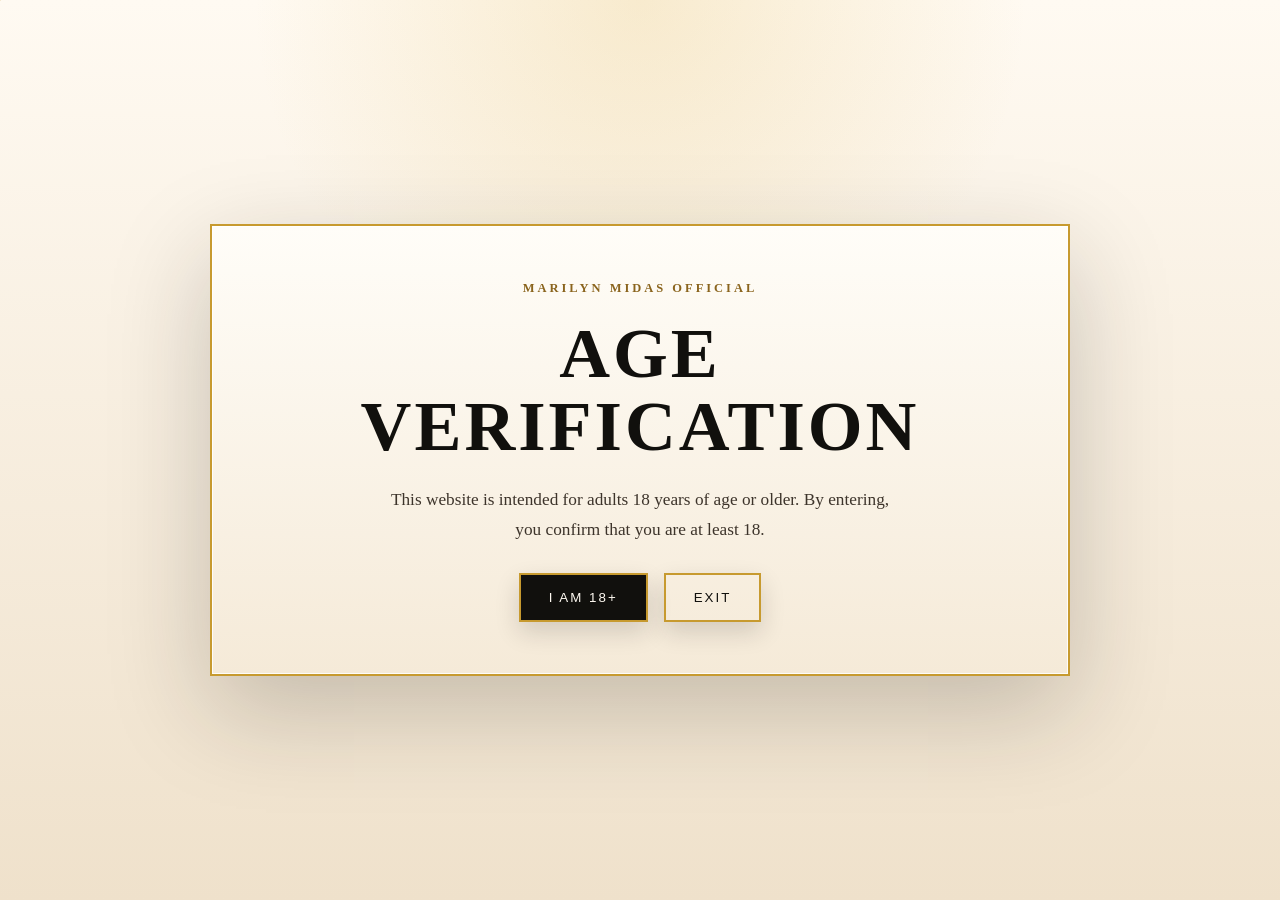
<file: index.html>
<!DOCTYPE html>
<html lang="en">
<head>
  <meta charset="UTF-8" />
  <meta name="viewport" content="width=device-width, initial-scale=1.0"/>
  <title>Age Verification | Marilyn Midas</title>
  <link rel="stylesheet" href="styles.css?v=20"/>
</head>

<body class="age-page">

  <main class="age-gate">
    <div class="age-box">
      <p class="eyebrow">Marilyn Midas Official</p>
      <h1 class="age-title">
  <span>Age</span>
  <span>Verification</span>
</h1>

      <p>
        This website is intended for adults 18 years of age or older.
        By entering, you confirm that you are at least 18.
      </p>

      <div class="age-buttons">
        <button onclick="enterSite()">I Am 18+</button>
        <button onclick="leaveSite()" class="secondary-btn">Exit</button>
      </div>
    </div>
  </main>

  <script>
    function enterSite() {
      localStorage.setItem("marilynMidasAgeVerified", "true");
      window.location.href = "home.html";
    }

    function leaveSite() {
      window.location.href = "https://www.google.com";
    }
  </script>

</body>
</html>
</file>
<file: styles.css>
* {
  box-sizing: border-box;
}

body {
  margin: 0;
  font-family: Georgia, "Times New Roman", serif;
  background:
    radial-gradient(circle at top left, rgba(193, 166, 97, 0.18), transparent 28%),
    linear-gradient(180deg, #f4efe6 0%, #ebe1d2 42%, #17362a 100%);
  color: #1e241f;
}

a {
  text-decoration: none;
  color: inherit;
}

/* NAV */

.nav {
  position: sticky;
  top: 0;
  z-index: 10;
  background: rgba(244, 239, 230, 0.9);
  backdrop-filter: blur(10px);
  border-bottom: 1px solid rgba(122, 94, 42, 0.2);
  padding: 22px 7%;
  display: flex;
  justify-content: space-between;
  align-items: center;
}

.logo {
  color: #17362a;
  text-transform: uppercase;
  letter-spacing: 3px;
  font-size: 0.95rem;
}

.nav-links {
  display: flex;
  gap: 26px;
  color: #6f5a2a;
  text-transform: uppercase;
  letter-spacing: 2px;
  font-size: 0.75rem;
}

/* HERO */

.hero {
  min-height: 92vh;
  padding: 80px 7%;
  display: flex;
  align-items: center;
  justify-content: center;
  text-align: center;
  background:
    linear-gradient(rgba(244,239,230,0.82), rgba(244,239,230,0.92)),
    repeating-linear-gradient(
      90deg,
      rgba(122,94,42,0.08) 0px,
      rgba(122,94,42,0.08) 1px,
      transparent 1px,
      transparent 110px
    );
}

.hero-inner {
  max-width: 1100px;
}

.eyebrow {
  color: #9b7a31;
  text-transform: uppercase;
  letter-spacing: 4px;
  font-size: 0.78rem;
  margin-bottom: 18px;
}

h1 {
  margin: 0;
  font-size: clamp(4rem, 11vw, 9.5rem);
  line-height: 0.88;
  color: #17362a;
  text-transform: uppercase;
  letter-spacing: 6px;
}

.subtitle {
  color: #6d5a2e;
  text-transform: uppercase;
  letter-spacing: 3px;
  margin-top: 20px;
}

.hero-frame {
  margin: 45px auto 0;
  width: min(430px, 88vw);
  padding: 12px;
  border: 1px solid rgba(155, 122, 49, 0.45);
  border-radius: 230px 230px 22px 22px;
  background:
    linear-gradient(145deg, rgba(255,255,255,0.65), rgba(193,166,97,0.2));
  box-shadow: 0 35px 90px rgba(23, 54, 42, 0.22);
}

.placeholder {
  height: 560px;
  border-radius: 220px 220px 16px 16px;
  background:
    linear-gradient(160deg, #17362a, #385b49 45%, #c1a661);
  display: flex;
  align-items: center;
  justify-content: center;
  color: #f4efe6;
  letter-spacing: 2px;
  text-transform: uppercase;
  font-size: 0.78rem;
}

/* SECTIONS */

.section {
  padding: 90px 7%;
}

.split {
  display: grid;
  grid-template-columns: 1fr 1fr;
  gap: 60px;
  align-items: center;
  background: #fffaf1;
}

h2 {
  margin: 0 0 20px;
  font-size: clamp(2.3rem, 5vw, 4.8rem);
  line-height: 1;
  color: #17362a;
}

p {
  font-size: 1.08rem;
  line-height: 1.75;
  color: #514638;
}

/* CARDS */

.cards {
  padding: 90px 7%;
  display: grid;
  grid-template-columns: repeat(3, 1fr);
  gap: 22px;
  background: #17362a;
}

.card {
  padding: 42px 30px;
  background:
    linear-gradient(180deg, rgba(255,250,241,0.97), rgba(235,225,210,0.95));
  border: 1px solid rgba(193, 166, 97, 0.55);
  box-shadow: 0 20px 55px rgba(0,0,0,0.18);
}

.card h3 {
  margin: 0 0 14px;
  color: #9b7a31;
  font-size: 1.7rem;
}

.card p {
  color: #4d463b;
}

/* CENTER CTA */

.center {
  text-align: center;
  background:
    radial-gradient(circle at center, rgba(193,166,97,0.25), transparent 42%),
    #f4efe6;
}

.center p {
  max-width: 720px;
  margin-left: auto;
  margin-right: auto;
}

.button {
  display: inline-block;
  margin-top: 24px;
  padding: 16px 34px;
  background: #17362a;
  color: #f4efe6;
  border: 1px solid #c1a661;
  text-transform: uppercase;
  letter-spacing: 2.5px;
  font-size: 0.78rem;
}

.button:hover {
  background: #c1a661;
  color: #17362a;
}

/* CONNECT */

.connect {
  text-align: center;
  padding: 85px 7%;
  background: #fffaf1;
  border-top: 1px solid rgba(155,122,49,0.25);
}

.links {
  margin-top: 30px;
  display: flex;
  justify-content: center;
  gap: 18px;
  flex-wrap: wrap;
}

.links a {
  padding: 14px 28px;
  border: 1px solid #c1a661;
  color: #17362a;
  text-transform: uppercase;
  letter-spacing: 2px;
  font-size: 0.78rem;
}

.links a:hover {
  background: #17362a;
  color: #f4efe6;
}

footer {
  background: #17362a;
  text-align: center;
  padding: 35px 20px;
}

footer p {
  color: #ebe1d2;
  font-size: 0.9rem;
}

/* MOBILE */

@media (max-width: 850px) {
  .nav {
    flex-direction: column;
    gap: 14px;
  }

  .split,
  .cards {
    grid-template-columns: 1fr;
  }

  .placeholder {
    height: 460px;
  }
}
.hidden {
  display: none;
}

.age-gate {
  min-height: 100vh;
  background:
    radial-gradient(circle at top, rgba(193,166,97,0.22), transparent 35%),
    linear-gradient(180deg, #17362a 0%, #0d1f18 100%);
  display: flex;
  align-items: center;
  justify-content: center;
  padding: 24px;
  overflow: hidden;
}

.age-box {
  max-width: 760px;
  width: 92%;
  background: rgba(255, 250, 241, 0.96);
  border: 1px solid rgba(193, 166, 97, 0.7);
  padding: 52px 36px;
  text-align: center;
  box-shadow: 0 30px 90px rgba(0,0,0,0.35);
  overflow: visible;
}

.age-box h1 {
  font-size: clamp(3rem, 9vw, 6.5rem);
  line-height: 0.92;
  letter-spacing: 4px;
  max-width: 100%;
  overflow-wrap: break-word;
  word-break: normal;
  margin: 18px auto 24px;
}

.age-box p {
  max-width: 560px;
}

.age-buttons {
  display: flex;
  justify-content: center;
  gap: 16px;
  margin-top: 28px;
  flex-wrap: wrap;
}

.age-buttons button {
  padding: 15px 28px;
  border: 1px solid #c1a661;
  background: #17362a;
  color: #f4efe6;
  text-transform: uppercase;
  letter-spacing: 2px;
  cursor: pointer;
}

.age-buttons .secondary-btn {
  background: transparent;
  color: #17362a;
}

.hero-photo {
  width: 100%;
  height: 560px;
  object-fit: cover;
  object-position: center;
  border-radius: 220px 220px 16px 16px;
  display: block;
}

.about-image-wrap {
  padding: 12px;
  border: 1px solid rgba(155, 122, 49, 0.45);
  background: rgba(255, 250, 241, 0.7);
  box-shadow: 0 30px 80px rgba(23, 54, 42, 0.2);
}

.about-photo {
  width: 100%;
  height: 620px;
  object-fit: cover;
  object-position: center top;
  display: block;
}

.wide-gallery {
  margin-top: 35px;
  padding: 12px;
  border: 1px solid rgba(155, 122, 49, 0.45);
  background: rgba(255, 250, 241, 0.7);
}

.wide-gallery img {
  width: 100%;
  height: 620px;
  object-fit: cover;
  object-position: center;
  display: block;
}
.age-title {
  display: flex;
  flex-direction: column;
  align-items: center;
  gap: 6px;
}

.age-title span {
  display: block;
  white-space: nowrap;
}

.age-box h1.age-title {
  font-size: clamp(3.2rem, 7vw, 6.2rem);
  line-height: 0.9;
  letter-spacing: 4px;
  margin: 22px auto 28px;
  text-align: center;
  max-width: 100%;
  color: #07382f;
  text-shadow: none;
}

.age-title span {
  display: block;
  white-space: nowrap;
}

.age-box {
  overflow: hidden;
}

/* FULL CENTER FIX FOR AGE GATE */

.age-box {
  display: flex;
  flex-direction: column;
  align-items: center;
  justify-content: center;
  text-align: center;
}

/* Top label */
.age-box p:first-of-type {
  text-align: center;
  width: 100%;
  letter-spacing: 3px;
}

/* Title fix */
.age-box h1.age-title {
  display: flex;
  flex-direction: column;
  align-items: center;

  font-size: clamp(2.8rem, 5.5vw, 5rem); /* smaller max size */
  line-height: 0.95;
  letter-spacing: 3px;

  margin: 20px auto 25px;
  text-align: center;
  width: 100%;
}

/* THIS IS THE KEY FIX */
.age-title span {
  display: block;
  white-space: nowrap;
  max-width: 100%;
}

/* Make the box slightly wider so it breathes */
.age-box {
  max-width: 860px; /* was smaller before */
}

/* Force clean line breaks */
.age-title span {
  display: block;
  white-space: nowrap;
  text-align: center;
}

/* Paragraph under title */
.age-box p {
  text-align: center;
  max-width: 520px;
  margin: 0 auto;
}
.gallery-hero {
  padding: 95px 7% 55px;
  text-align: center;
  background:
    radial-gradient(circle at top, rgba(193,166,97,0.18), transparent 35%),
    #f4efe6;
}

.gallery-hero h1 {
  font-size: clamp(4rem, 11vw, 9rem);
  line-height: 0.9;
  color: #17362a;
  text-transform: uppercase;
  letter-spacing: 6px;
}

.full-gallery {
  padding: 70px 7% 100px;
  background: #fffaf1;
}

.gallery-masonry {
  columns: 3 280px;
  column-gap: 22px;
}

.gallery-masonry img {
  width: 100%;
  margin-bottom: 22px;
  break-inside: avoid;
  border: 1px solid rgba(155, 122, 49, 0.45);
  box-shadow: 0 24px 70px rgba(23, 54, 42, 0.16);
  display: block;
}

.gallery-masonry img:hover {
  transform: scale(1.015);
  transition: 0.3s ease;
}

.gallery-masonry img {
  cursor: pointer;
}

.lightbox {
  display: none;
  position: fixed;
  z-index: 9999;
  inset: 0;
  background: rgba(6, 18, 13, 0.92);
  align-items: center;
  justify-content: center;
  padding: 24px;
}

.lightbox img {
  max-width: 92vw;
  max-height: 88vh;
  object-fit: contain;
  border: 1px solid rgba(193, 166, 97, 0.7);
  box-shadow: 0 30px 90px rgba(0,0,0,0.55);
}

.lightbox-close {
  position: fixed;
  top: 22px;
  right: 34px;
  color: #f4efe6;
  font-size: 44px;
  cursor: pointer;
  z-index: 10000;
}

/* HOMEPAGE EXPERIENCE OFFERING CARDS */

.experience {
  padding: 95px 7%;
  background: #17362a;
  text-align: center;
}

.experience h2 {
  color: #f4efe6;
  max-width: 1100px;
  margin: 0 auto 50px;
}

.experience-grid {
  display: grid;
  grid-template-columns: repeat(4, 1fr);
  gap: 22px;
  max-width: 1250px;
  margin: 0 auto;
}

.experience-card {
  display: flex;
  flex-direction: column;
  justify-content: space-between;
  min-height: 330px;
  padding: 34px 28px;
  background: linear-gradient(180deg, #fffaf1, #ebe1d2);
  border: 1px solid rgba(193, 166, 97, 0.7);
  color: #17362a;
  text-decoration: none;
  box-shadow: 0 24px 70px rgba(0,0,0,0.22);
  transition: 0.3s ease;
}

.experience-card:hover {
  transform: translateY(-8px);
  box-shadow: 0 34px 90px rgba(0,0,0,0.32);
  background: #fffaf1;
}

.experience-card h3 {
  color: #17362a;
  font-size: 1.55rem;
  margin: 0 0 18px;
}

.experience-card p {
  color: #4d463b;
  font-size: 0.98rem;
  line-height: 1.6;
}

.experience-card span {
  display: inline-block;
  margin-top: 24px;
  color: #9b7a31;
  text-transform: uppercase;
  letter-spacing: 2px;
  font-size: 0.85rem;
  font-weight: bold;
}

@media (max-width: 1050px) {
  .experience-grid {
    grid-template-columns: repeat(2, 1fr);
  }
}

@media (max-width: 650px) {
  .experience-grid {
    grid-template-columns: 1fr;
  }

  .experience-card {
    min-height: auto;
  }
}

.related-experiences {
  padding: 75px 7%;
  background: #17362a;
  text-align: center;
}

.related-experiences h2 {
  color: #f4efe6;
  margin-bottom: 32px;
}

.related-grid {
  display: grid;
  grid-template-columns: repeat(4, 1fr);
  gap: 18px;
  max-width: 1100px;
  margin: 0 auto;
}

.related-grid a {
  padding: 22px;
  border: 1px solid rgba(193,166,97,0.65);
  color: #f4efe6;
  text-transform: uppercase;
  letter-spacing: 2px;
  font-size: 0.8rem;
  background: rgba(255,250,241,0.05);
}

.related-grid a:hover {
  background: #c1a661;
  color: #17362a;
}

@media (max-width: 850px) {
  .related-grid {
    grid-template-columns: 1fr;
  }
}
/* WHITE MARBLE / GOLD TRIM / RED ACCENT THEME OVERRIDE */

body {
  background:
    radial-gradient(circle at top left, rgba(212, 175, 55, 0.12), transparent 28%),
    linear-gradient(180deg, #fffdf8 0%, #f7f1e8 45%, #fffaf1 100%);
  color: #1f1b16;
}

/* NAV */

.nav {
  background: rgba(255, 253, 248, 0.94);
  border-bottom: 1px solid rgba(196, 155, 68, 0.35);
}

.logo {
  color: #1f1b16;
}

.nav-links {
  color: #8b6f2f;
}

.nav-links a:hover {
  color: #b11226;
}

/* HERO */

.hero,
.gallery-hero,
.experience-detail {
  background:
    linear-gradient(rgba(255, 253, 248, 0.88), rgba(255, 253, 248, 0.94)),
    repeating-linear-gradient(
      135deg,
      rgba(196, 155, 68, 0.08) 0px,
      rgba(196, 155, 68, 0.08) 1px,
      transparent 1px,
      transparent 120px
    ),
    #fffdf8;
}

h1,
.hero h1,
.gallery-hero h1,
.experience-detail h1 {
  color: #1f1b16;
  text-shadow: none;
}

h2 {
  color: #1f1b16;
}

.eyebrow,
.rate,
.experience-card span {
  color: #b8892f;
}

.subtitle {
  color: #b11226;
}

/* IMAGE FRAMES */

.hero-frame,
.about-image-wrap,
.wide-gallery {
  border: 1px solid rgba(196, 155, 68, 0.6);
  background: linear-gradient(145deg, #ffffff, #f7f1e8);
  box-shadow: 0 28px 80px rgba(75, 55, 25, 0.16);
}

.hero-photo,
.about-photo,
.wide-gallery img,
.gallery-masonry img {
  border: 1px solid rgba(196, 155, 68, 0.5);
}

/* SECTIONS */

.split,
.center,
.connect,
.full-gallery,
.gallery-section {
  background: #fffdf8;
}

p {
  color: #4a4035;
}

/* EXPERIENCE CARDS */

.experience,
.cards,
.related-experiences {
  background:
    linear-gradient(180deg, #fffdf8 0%, #f4eadb 100%);
}

.experience h2,
.related-experiences h2 {
  color: #1f1b16;
}

.experience-card,
.card {
  background: linear-gradient(180deg, #ffffff, #f8efe3);
  border: 1px solid rgba(196, 155, 68, 0.62);
  color: #1f1b16;
  box-shadow: 0 24px 70px rgba(75, 55, 25, 0.16);
}

.experience-card:hover,
.card:hover {
  background: #fffaf1;
  border-color: #b11226;
}

.experience-card h3,
.card h3,
.policy-box h3,
.booking-policy h3 {
  color: #1f1b16;
}

.experience-card p,
.card p {
  color: #4a4035;
}

/* BUTTONS */

.button,
.links a,
.age-buttons button {
  background: #1f1b16;
  color: #fffdf8;
  border: 1px solid #c49b44;
}

.button:hover,
.links a:hover,
.age-buttons button:hover {
  background: #b11226;
  color: #fffdf8;
  border-color: #b11226;
}

/* RELATED LINKS */

.related-grid a {
  background: #ffffff;
  color: #1f1b16;
  border: 1px solid rgba(196, 155, 68, 0.65);
}

.related-grid a:hover {
  background: #b11226;
  color: #fffdf8;
}

/* POLICY BOXES */

.policy-box,
.booking-policy {
  background: #ffffff;
  border: 1px solid rgba(196, 155, 68, 0.55);
}

/* GALLERY LIGHTBOX */

.lightbox {
  background: rgba(31, 27, 22, 0.92);
}

/* AGE GATE */

.age-page,
.age-gate {
  background:
    radial-gradient(circle at top, rgba(196, 155, 68, 0.22), transparent 35%),
    linear-gradient(180deg, #fffdf8 0%, #f4eadb 100%);
}

.age-box {
  background: rgba(255, 253, 248, 0.96);
  border: 1px solid rgba(196, 155, 68, 0.75);
  box-shadow: 0 30px 90px rgba(75, 55, 25, 0.22);
}

.age-box h1,
.age-box h1.age-title {
  color: #1f1b16;
}

.age-buttons .secondary-btn {
  background: transparent;
  color: #1f1b16;
}

/* FOOTER */

footer {
  background: #1f1b16;
  border-top: 1px solid rgba(196, 155, 68, 0.45);
}

footer p {
  color: #f7f1e8;
}
/* LUXURY WHITE MARBLE / SHARP GOLD / RED ACCENT THEME */

:root {
  --marble-white: #fffaf2;
  --marble-cream: #f3eadb;
  --marble-shadow: #ded2bd;
  --ink: #11100d;
  --charcoal: #211b16;
  --gold: #c79a2f;
  --gold-bright: #e3bd63;
  --gold-dark: #8a641d;
  --red: #b00020;
  --red-dark: #6f0014;
}

/* GLOBAL */

body {
  background:
    linear-gradient(125deg, rgba(199,154,47,0.12) 0 1px, transparent 1px 120px),
    linear-gradient(35deg, rgba(199,154,47,0.08) 0 1px, transparent 1px 160px),
    radial-gradient(circle at 20% 10%, rgba(255,255,255,0.95), transparent 28%),
    linear-gradient(180deg, var(--marble-white), var(--marble-cream));
  color: var(--ink);
}

/* NAV */

.nav {
  background: rgba(255, 250, 242, 0.96);
  border-bottom: 2px solid var(--gold);
  box-shadow: 0 10px 35px rgba(33,27,22,0.08);
}

.logo {
  color: var(--ink);
  font-weight: bold;
}

.nav-links {
  color: var(--gold-dark);
}

.nav-links a:hover {
  color: var(--red);
}

/* HERO + MAJOR HEADERS */

.hero,
.gallery-hero,
.experience-detail {
  background:
    linear-gradient(rgba(255,250,242,0.88), rgba(255,250,242,0.94)),
    linear-gradient(130deg, transparent 0 18%, rgba(199,154,47,0.18) 18.2%, transparent 18.8% 100%),
    linear-gradient(35deg, transparent 0 58%, rgba(199,154,47,0.14) 58.2%, transparent 58.8% 100%),
    var(--marble-white);
  border-bottom: 2px solid rgba(199,154,47,0.45);
}

h1,
.hero h1,
.gallery-hero h1,
.experience-detail h1 {
  color: var(--ink);
  text-shadow:
    1px 1px 0 rgba(227,189,99,0.35),
    0 18px 45px rgba(33,27,22,0.12);
}

h2 {
  color: var(--ink);
}

.eyebrow,
.rate,
.experience-card span {
  color: var(--gold-dark);
  font-weight: bold;
}

.subtitle {
  color: var(--red);
  font-weight: bold;
}

/* IMAGE FRAMES */

.hero-frame,
.about-image-wrap,
.wide-gallery {
  background:
    linear-gradient(145deg, #ffffff, var(--marble-cream));
  border: 2px solid var(--gold);
  box-shadow:
    0 30px 90px rgba(33,27,22,0.18),
    inset 0 0 0 1px rgba(255,255,255,0.8);
}

.hero-photo,
.about-photo,
.wide-gallery img,
.gallery-masonry img {
  border: 2px solid rgba(199,154,47,0.75);
  box-shadow: 0 18px 45px rgba(33,27,22,0.16);
}

/* SECTIONS */

.split,
.center,
.connect,
.full-gallery,
.gallery-section {
  background:
    linear-gradient(180deg, #fffdf8, #f6ecdd);
}

p {
  color: #3d342b;
}

/* EXPERIENCE AREA */

.experience,
.cards,
.related-experiences {
  background:
    linear-gradient(125deg, rgba(199,154,47,0.12) 0 1px, transparent 1px 135px),
    linear-gradient(180deg, #fffaf2, #efe1cb);
  border-top: 2px solid rgba(199,154,47,0.5);
  border-bottom: 2px solid rgba(199,154,47,0.5);
}

.experience h2,
.related-experiences h2 {
  color: var(--ink);
}

.experience-card,
.card {
  background:
    linear-gradient(180deg, #ffffff, #f7ecdb);
  border: 2px solid var(--gold);
  color: var(--ink);
  box-shadow:
    0 22px 65px rgba(33,27,22,0.16),
    inset 0 0 0 1px rgba(255,255,255,0.85);
}

.experience-card:hover,
.card:hover {
  transform: translateY(-8px);
  border-color: var(--red);
  box-shadow:
    0 30px 90px rgba(33,27,22,0.22),
    0 0 0 2px rgba(176,0,32,0.18);
}

.experience-card h3,
.card h3,
.policy-box h3,
.booking-policy h3 {
  color: var(--ink);
}

.experience-card p,
.card p {
  color: #44382e;
}

/* BUTTONS */

.button,
.links a,
.age-buttons button {
  background: var(--ink);
  color: var(--marble-white);
  border: 2px solid var(--gold);
  box-shadow: 0 10px 25px rgba(33,27,22,0.16);
}

.button:hover,
.links a:hover,
.age-buttons button:hover {
  background: var(--red);
  color: #fff;
  border-color: var(--red);
}

/* RELATED LINKS */

.related-grid a {
  background: #ffffff;
  color: var(--ink);
  border: 2px solid var(--gold);
}

.related-grid a:hover {
  background: var(--red);
  color: #ffffff;
  border-color: var(--red);
}

/* POLICY BOXES */

.policy-box,
.booking-policy {
  background:
    linear-gradient(180deg, #ffffff, #f7ecdb);
  border: 2px solid rgba(199,154,47,0.75);
  box-shadow: 0 18px 45px rgba(33,27,22,0.12);
}

/* GALLERY */

.gallery-masonry img:hover {
  border-color: var(--red);
  box-shadow:
    0 28px 75px rgba(33,27,22,0.24),
    0 0 0 2px rgba(176,0,32,0.2);
}

/* LIGHTBOX */

.lightbox {
  background: rgba(17,16,13,0.94);
}

/* AGE GATE */

.age-page,
.age-gate {
  background:
    linear-gradient(125deg, rgba(199,154,47,0.16) 0 1px, transparent 1px 130px),
    radial-gradient(circle at top, rgba(227,189,99,0.25), transparent 35%),
    linear-gradient(180deg, #fffaf2, #efe1cb);
}

.age-box {
  background:
    linear-gradient(180deg, #fffdf8, #f5ead8);
  border: 2px solid var(--gold);
  box-shadow:
    0 34px 95px rgba(33,27,22,0.22),
    inset 0 0 0 1px rgba(255,255,255,0.85);
}

.age-box h1,
.age-box h1.age-title {
  color: var(--ink);
}

.age-buttons .secondary-btn {
  background: transparent;
  color: var(--ink);
}

/* FOOTER */

footer {
  background: var(--ink);
  border-top: 3px solid var(--gold);
}

footer p {
  color: var(--marble-white);
}
/* SMART STICKY BOOKING CTA */

.sticky-book {
  position: fixed;
  right: 26px;
  bottom: 26px;
  z-index: 9999;
  opacity: 0;
  transform: translateY(22px);
  pointer-events: none;
  transition: opacity 0.35s ease, transform 0.35s ease;
  text-align: center;
}

.sticky-book.show {
  opacity: 1;
  transform: translateY(0);
  pointer-events: auto;
}

.sticky-book-note {
  background: rgba(255, 250, 242, 0.96);
  color: #211b16;
  border: 1px solid #c79a2f;
  border-bottom: none;
  padding: 9px 14px;
  font-size: 0.72rem;
  letter-spacing: 1.2px;
  text-transform: uppercase;
  box-shadow: 0 10px 28px rgba(33, 27, 22, 0.16);
}

.sticky-book-btn {
  display: block;
  background: #11100d;
  color: #fffaf2;
  padding: 15px 26px;
  font-size: 0.82rem;
  letter-spacing: 2px;
  text-transform: uppercase;
  text-decoration: none;
  border: 2px solid #c79a2f;
  box-shadow:
    0 16px 38px rgba(0,0,0,0.25),
    0 0 18px rgba(199,154,47,0.28);
  transition: all 0.25s ease;
  animation: luxuryPulse 2.8s ease-in-out infinite;
}

.sticky-book-btn:hover {
  background: #b00020;
  color: #ffffff;
  border-color: #b00020;
  transform: translateY(-3px);
  box-shadow:
    0 20px 46px rgba(0,0,0,0.28),
    0 0 24px rgba(176,0,32,0.35);
}

@keyframes luxuryPulse {
  0% {
    box-shadow:
      0 16px 38px rgba(0,0,0,0.25),
      0 0 10px rgba(199,154,47,0.18);
  }

  50% {
    box-shadow:
      0 16px 38px rgba(0,0,0,0.25),
      0 0 24px rgba(199,154,47,0.4);
  }

  100% {
    box-shadow:
      0 16px 38px rgba(0,0,0,0.25),
      0 0 10px rgba(199,154,47,0.18);
  }
}

@media (max-width: 768px) {
  .sticky-book {
    right: 14px;
    bottom: 14px;
    left: 14px;
  }

  .sticky-book-note {
    font-size: 0.65rem;
  }

  .sticky-book-btn {
    padding: 14px 18px;
    font-size: 0.76rem;
  }
}
.sticky-book {
  right: 24px;
  bottom: 22px;
  max-width: 360px;
}

.sticky-book-note {
  font-size: 0.65rem;
  padding: 8px 12px;
}

.sticky-book-btn {
  padding: 13px 22px;
  font-size: 0.76rem;
}
.full-row-center {
  grid-column: span 4;
  justify-self: center;
  max-width: 400px;
}
/* LUXURY COLLAPSIBLE FAQ */

.faq-section {
  padding: 95px 7%;
  background:
    linear-gradient(125deg, rgba(199,154,47,0.10) 0 1px, transparent 1px 135px),
    linear-gradient(180deg, #fffaf2, #f3eadb);
  border-top: 2px solid rgba(199,154,47,0.45);
  border-bottom: 2px solid rgba(199,154,47,0.45);
  text-align: center;
}

.faq-section h2 {
  color: #11100d;
  margin-bottom: 42px;
}

.faq-wrap {
  max-width: 940px;
  margin: 0 auto;
  text-align: left;
}

.faq-item {
  background: linear-gradient(180deg, #ffffff, #f8efe3);
  border: 1px solid rgba(199,154,47,0.75);
  margin-bottom: 14px;
  box-shadow: 0 18px 45px rgba(33,27,22,0.10);
}

.faq-item summary {
  cursor: pointer;
  list-style: none;
  padding: 22px 26px;
  font-size: 1rem;
  font-weight: 700;
  color: #11100d;
  letter-spacing: 1.2px;
  text-transform: uppercase;
  position: relative;
}

.faq-item summary::-webkit-details-marker {
  display: none;
}

.faq-item summary::after {
  content: "+";
  position: absolute;
  right: 24px;
  top: 50%;
  transform: translateY(-50%);
  color: #b00020;
  font-size: 1.5rem;
  font-weight: 400;
}

.faq-item[open] summary::after {
  content: "–";
}

.faq-item p {
  padding: 0 26px 24px;
  margin: 0;
  color: #3d342b;
  line-height: 1.7;
  font-size: 1rem;
}

.faq-item[open] {
  border-color: #b00020;
  box-shadow:
    0 24px 65px rgba(33,27,22,0.14),
    0 0 0 1px rgba(176,0,32,0.12);
}

@media (max-width: 768px) {
  .faq-section {
    padding: 70px 6%;
  }

  .faq-item summary {
    padding: 20px 48px 20px 20px;
    font-size: 0.86rem;
  }

  .faq-item p {
    padding: 0 20px 22px;
  }
}
/* PRIVATE ACCESS PLATFORM SECTION */

.private-access-section {
  padding: 100px 7%;
  text-align: center;
  background:
    linear-gradient(125deg, rgba(199,154,47,0.10) 0 1px, transparent 1px 135px),
    linear-gradient(180deg, #fffaf2, #efe1cb);
  border-top: 2px solid rgba(199,154,47,0.5);
  border-bottom: 2px solid rgba(199,154,47,0.5);
}

.private-access-section h2 {
  color: #11100d;
  margin-bottom: 20px;
}

.private-access-intro {
  max-width: 760px;
  margin: 0 auto 45px;
  color: #b00020;
  font-size: 1.05rem;
  line-height: 1.8;
  letter-spacing: 1.4px;
  text-transform: uppercase;
}

.platform-grid {
  max-width: 1100px;
  margin: 0 auto;
  display: grid;
  grid-template-columns: repeat(4, minmax(180px, 1fr));
  gap: 24px;
}

.platform-card {
  min-height: 230px;
  padding: 34px 24px;
  background:
    linear-gradient(180deg, #ffffff, #f8efe3);
  border: 2px solid rgba(199,154,47,0.8);
  text-decoration: none;
  color: #11100d;
  box-shadow:
    0 22px 60px rgba(33,27,22,0.13),
    inset 0 0 0 1px rgba(255,255,255,0.85);
  transition: all 0.28s ease;
  display: flex;
  flex-direction: column;
  justify-content: center;
}

.platform-card:hover {
  transform: translateY(-7px);
  border-color: #b00020;
  box-shadow:
    0 30px 85px rgba(33,27,22,0.2),
    0 0 0 1px rgba(176,0,32,0.18);
}

.platform-icon {
  width: 54px;
  height: 54px;
  margin: 0 auto 22px;
  display: grid;
  place-items: center;
  border: 2px solid #c79a2f;
  border-radius: 50%;
  color: #b00020;
  font-size: 1.25rem;
  background: #fffaf2;
  box-shadow: 0 10px 30px rgba(199,154,47,0.18);
}

.platform-card h3 {
  margin-bottom: 14px;
  font-size: 1.1rem;
  letter-spacing: 1.6px;
  text-transform: uppercase;
  color: #11100d;
}

.platform-card p {
  margin: 0;
  color: #3d342b;
  font-size: 0.95rem;
  line-height: 1.6;
}

.featured-platform {
  grid-column: 2 / span 2;
}

@media (max-width: 1000px) {
  .platform-grid {
    grid-template-columns: repeat(2, minmax(180px, 1fr));
  }

  .featured-platform {
    grid-column: auto;
  }
}

@media (max-width: 650px) {
  .platform-grid {
    grid-template-columns: 1fr;
  }

  .private-access-section {
    padding: 75px 6%;
  }

  .private-access-intro {
    font-size: 0.88rem;
  }
}
/* MOBILE FIXES */

@media (max-width: 768px) {
  body {
    overflow-x: hidden;
  }

  .nav {
    padding: 18px 22px;
    flex-direction: column;
    gap: 16px;
    text-align: center;
  }

  .nav-links {
    display: flex;
    flex-wrap: wrap;
    justify-content: center;
    gap: 16px;
  }

  .nav-links a {
    font-size: 0.75rem;
  }

  .hero h1,
  .gallery-hero h1,
  .experience-detail h1 {
    font-size: clamp(3.2rem, 18vw, 5.5rem);
    line-height: 0.95;
    word-break: normal;
  }

  .experience-grid,
  .cards,
  .platform-grid {
    grid-template-columns: 1fr !important;
    width: 100%;
  }

  .experience-card,
  .card,
  .platform-card,
  .full-row-center {
    width: 100%;
    max-width: 100%;
    grid-column: auto !important;
  }

  .age-box {
    width: 92%;
    padding: 48px 22px;
    overflow: hidden;
  }

  .age-box h1,
  .age-box h1.age-title {
    font-size: clamp(2.6rem, 12vw, 4.2rem);
    letter-spacing: -1px;
    line-height: 0.95;
    word-break: break-word;
  }

  .age-buttons {
    display: flex;
    flex-direction: column;
    gap: 14px;
  }

  .age-buttons button,
  .age-buttons a {
    width: 100%;
  }
}
/* AGE GATE MOBILE FIX */

@media (max-width: 768px) {
  .age-gate,
  .age-page {
    width: 100%;
    min-height: 100vh;
    overflow-x: hidden;
    padding: 40px 16px;
    box-sizing: border-box;
  }

  .age-box {
    width: 100%;
    max-width: 100%;
    padding: 42px 18px;
    box-sizing: border-box;
    overflow: hidden;
  }

  .age-box h1,
  .age-title {
    font-size: clamp(2.6rem, 13vw, 4rem) !important;
    line-height: 0.95 !important;
    letter-spacing: 1px;
    max-width: 100%;
    overflow-wrap: normal;
    word-break: normal;
  }

  .age-box p {
    font-size: 1.05rem;
    line-height: 1.55;
  }

  .age-buttons {
    display: flex;
    flex-direction: column;
    gap: 18px;
    align-items: center;
  }

  .age-buttons button,
  .age-buttons a {
    width: 100%;
    max-width: 260px;
  }
}
/* FINAL AGE GATE MOBILE FIX */

@media (max-width: 768px) {
  .age-box h1,
  .age-title,
  .age-box .age-title {
    font-size: 2.35rem !important;
    line-height: 1.05 !important;
    letter-spacing: 2px !important;
    white-space: normal !important;
    overflow-wrap: anywhere !important;
    word-break: normal !important;
    max-width: 100% !important;
    text-align: center !important;
  }

  .age-box {
    width: calc(100vw - 36px) !important;
    max-width: calc(100vw - 36px) !important;
    padding: 38px 18px !important;
    overflow: hidden !important;
  }

  .age-gate,
  .age-page {
    overflow-x: hidden !important;
  }
}
/* FINAL FORCE FIX — AGE TITLE MOBILE */

@media (max-width: 768px) {
  .age-title {
    display: flex !important;
    flex-direction: column !important;
    align-items: center !important;
    gap: 10px !important;

    font-size: 3.4rem !important;
    line-height: 0.9 !important;
    letter-spacing: 2px !important;
    white-space: normal !important;
    max-width: 100% !important;
    overflow: hidden !important;
  }

  .age-title span {
    display: block !important;
    width: 100% !important;
    text-align: center !important;
  }

  .age-box {
    width: calc(100vw - 44px) !important;
    max-width: calc(100vw - 44px) !important;
    padding: 38px 18px !important;
    box-sizing: border-box !important;
  }
}
/* FINAL FINAL FIX — NOTHING OVERFLOWS */

@media (max-width: 768px) {
  .age-title {
    display: block !important;
    text-align: center !important;
    width: 100% !important;

    font-size: clamp(2.2rem, 10vw, 3rem) !important;
    line-height: 1 !important;
    letter-spacing: 2px !important;

    word-break: break-word !important;
    overflow-wrap: break-word !important;
    hyphens: auto !important;
  }

  .age-title span {
    display: block !important;
    width: 100% !important;
  }

  /* THIS is the real fix */
  .age-title span:last-child {
    font-size: clamp(2.2rem, 10vw, 2.8rem) !important;
    word-break: break-word !important;
    overflow-wrap: break-word !important;
  }

  .age-box {
    width: calc(100vw - 48px) !important;
    max-width: calc(100vw - 48px) !important;
    padding: 34px 16px !important;
  }
}
/* GUARANTEED AGE GATE MOBILE FIX */

@media (max-width: 768px) {
  .age-title {
    display: block !important;
    width: 100% !important;
    max-width: 100% !important;
    text-align: center !important;
    overflow: visible !important;
  }

  .age-title span:first-child {
    display: block !important;
    font-size: 3.2rem !important;
    line-height: 1 !important;
    letter-spacing: 2px !important;
  }

  .age-title span:last-child {
    display: block !important;
    font-size: 2.05rem !important;
    line-height: 1.05 !important;
    letter-spacing: 1px !important;
    white-space: nowrap !important;
    transform: none !important;
  }

  .age-box {
    width: 92vw !important;
    max-width: 92vw !important;
    padding-left: 14px !important;
    padding-right: 14px !important;
    box-sizing: border-box !important;
  }
}
</file>
